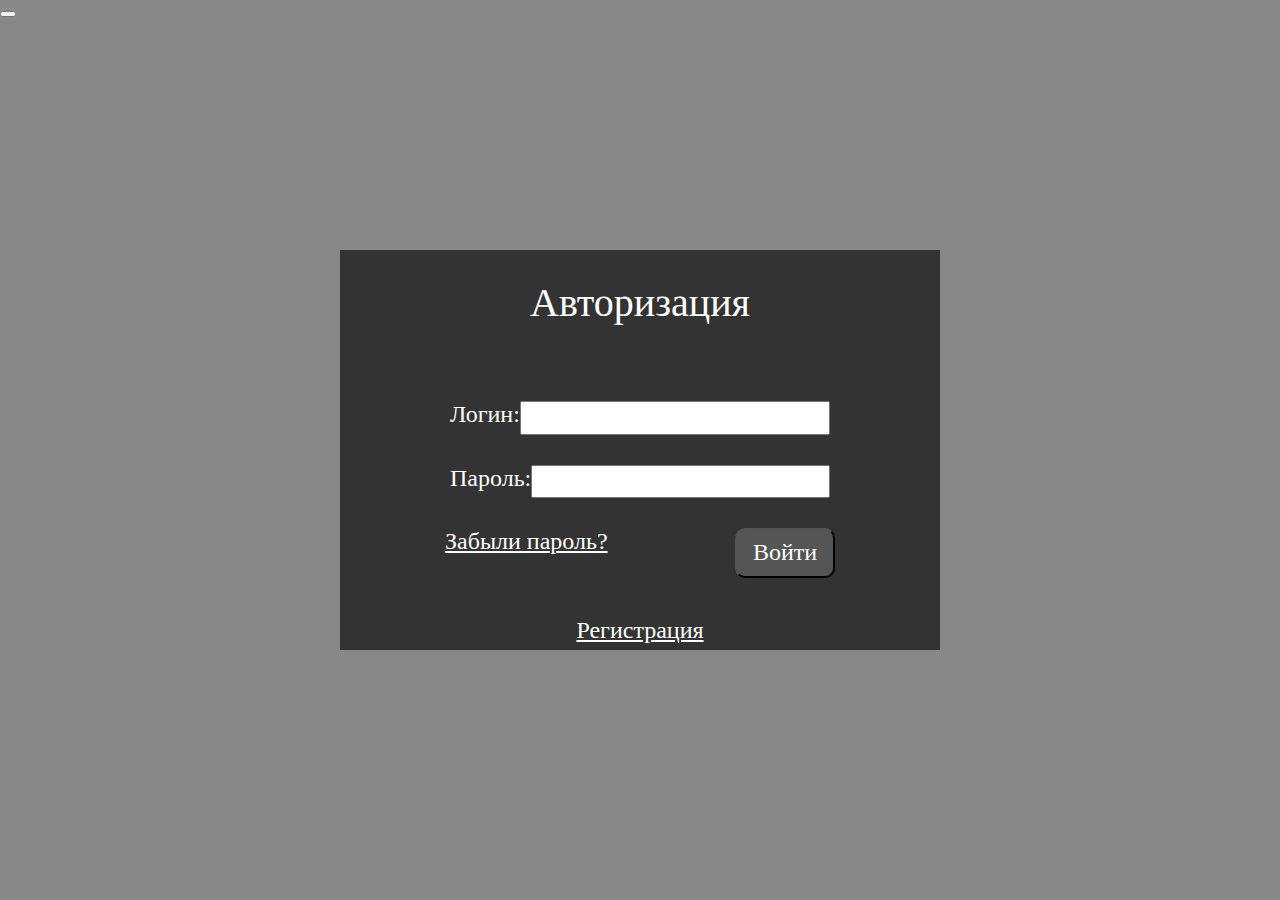
<file: autorization.html>
<!DOCTYPE html>
<html>
<head>
	<meta charset="utf-8">
	<meta name="viewport" content="width=device-width, initial-scale=1">
	<title>Авторизация</title>
	<link rel="stylesheet" type="text/css" href="normalize.css" />
	<link rel="stylesheet" type="text/css" href="style.css" />
</head>
<body>
    <div class="section js-section">
        <div class="section__header">
            <span class="title">Авторизация</span>
        </div>
        <div class="section__body">
            <!-- <form class="form"> -->
                <div class="section__contol">
                    <div class="section__login">
                        <span class="section__login-lable">Логин:</span>
                        <input type="text" class="section__login-input js-section-login-input" maxlength="10">
                    </div>
                </div>
                <div class="section__contol">
                    <div class="section__password">
                        <span class="section__password-lable">Пароль:</span>
                        <input type="password" class="section__password-input js-section-password-input" maxlength="10">
                    </div>
                </div>
                <div class="section__controls-footer">
                    <a class="section__link section__link_position-absolute" href="#">Забыли пароль?</a>
                    <div class="section__contol">
                        <button class="button button_move_right js-btm-autorization">Войти</button>
                    </div>
                </div>
            <!-- </form> -->
        </div>
        <div class="section__footer">
            <a class="section__link" href="registration.html">Регистрация</a>
        </div>
    </div>
    <script src="app.js"></script>
</body>
</html>
</file>
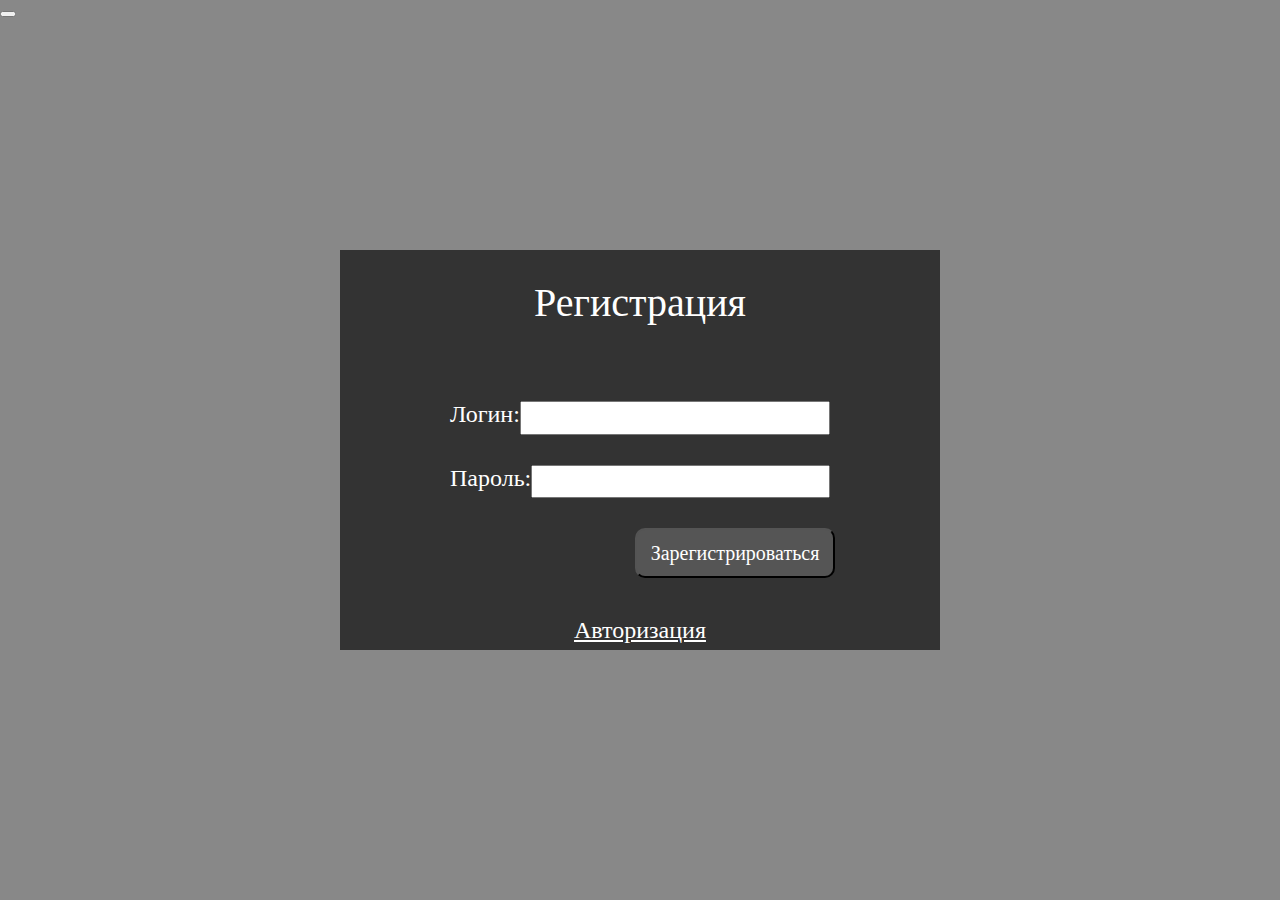
<file: registration.html>
<!DOCTYPE html>
<html>
<head>
	<meta charset="utf-8">
	<meta name="viewport" content="width=device-width, initial-scale=1">
	<title>Регистрация</title>
	<link rel="stylesheet" type="text/css" href="normalize.css" />
	<link rel="stylesheet" type="text/css" href="style.css" />
</head>
<body>
    <div class="section js-section">
        <div class="section__header">
            <span class="title">Регистрация</span>
        </div>
        <div class="section__body">
            <!-- <form class="form"> -->
                <div class="section__contol">
                    <div class="section__login">
                        <span class="section__login-lable">Логин:</span>
                        <input type="text" class="section__login-input js-section-login-input" maxlength="10">
                    </div>
                </div>
                <div class="section__contol">
                    <div class="section__password">
                        <span class="section__password-lable">Пароль:</span>
                        <input type="password" class="section__password-input js-section-password-input" maxlength="10">
                    </div>
                </div>
                <div class="section__controls-footer">
                    <div class="section__contol">
                        <button class="button button_move_right button_width-wider js-btm-registration">Зарегистрироваться</button>
                    </div>
                </div>
            <!-- </form> -->
        </div>
        <div class="section__footer">
            <a class="section__link" href="autorization.html">Авторизация</a>
        </div>
    </div>
    <script src="app.js"></script>
</body>
</html>
</file>
<file: style.css>
/*index.html*/
body {
	background-color: #888;
}

.chat {
	display: flex;
	flex-direction: column;
	margin: 0 auto;
	background-color: #333;
	width: 400px;
	height: 100vh;
}

.chat__body {
	display: flex;
	flex-direction: column;
	justify-content: flex-end;
	width: 400px;
	height: 0; 
	flex: auto; 
}

.chat__message-list {
	display: block;
	overflow: auto;
	padding:0;
	margin:0;
}

.chat__message {
	display: block;
	padding:0;
	margin:0;
}

.chat__footer {
	display: block;
}

.chat__control {
	display: block;
	opacity: 1;
}

.chat__message-input {
	display: block;
	box-sizing: border-box;
	width: 100%; 
	height: 50px;
	font-size: 32px;
	resize: none;
	border-radius: 10px;
}

.chat__controls {
	display: flex;
	width: 400px;
	height: 50px;
}




.message-snippet {
	display: flex;
	width: 100%;
}

.message-snippet__info {
	display: flex;
}

.message-snippet__author {
	display: flex;
	width: 64px;
	bottom: 1px;
}

.message-snippet__time {
	display: block;
	float: right;
	width: 100px;
	color: #999;
}

.message-snippet__text {
	display: block;
	background-color: #555;
	border-radius: 10px;
	padding: 5px;
	width: 280px;
	word-wrap: break-word;
}




.message-text {
	display: block;
	color: #fff;
	opacity: 1;
}




.author {
	display: block;
	width: 100%;
}

.author__name {
	display: flex;
	width: 100%;
	color: #c72;
	font-weight: bold;
	font-size: 16px;
	margin: 5px;
}

.author__avatar {
	display: block;
	position: sticky; 
	top: 10px;

}




.illustration {
	display: block;
}

.illustration__img {
	display: block;
	width: 64px;
	height: 100%;
	border-radius: 100%;
}




.button {
	display: block;
	box-sizing: border-box;
	border-radius: 10px;
}

.button_style_light {
	width: 100px;
	height: 50px;
	font-size: 16px;
	background: #555;
	color: #fff;
}

.button_move_right {
	font-size: 24px;
	margin: 0 0 auto auto;
	width: 100px;
	height: 50px;
	background: #555;
	color: #fff;
}

.button_width-wider {
	width: 200px;
	font-size: 20px;
}




.message-date {
	display: block;
	color: #fff;
	font-weight: bold;
	text-align: center;
}




/* Removes scrolling throughout the site */
::-webkit-scrollbar {
	width: 0;
}




/*section.html*/

.section {
	display: block;
	position:absolute;
	top: 50%;
	left: 50%;
	transform: translate(-50%, -50%);
	background-color: #333;
	width: 600px;
	height: 400px;
	color: #fff;
}

.section__header {
	display: block;
	/* background-color: #c72; */
	margin: 30px;
}


.section__body {
	display: block;
	/* background-color: #c02; */
	margin: 0 15%;	
	height: 200px;
	font-size: 24px;
	padding: 15px;
}

.section__contol {
	display: block;
	margin: 30px 0;
}

.section__login {
	display: flex;
	margin: 5px;
}

.section__login-lable {
	display: block;
}

.section__login-input {
	display: block;
	width: 100%;
}

.section__password {
	display: flex;
	margin: 5px;
}

.section__password-lable {
	display: block;
}

.section__password-input {
	display: block;
	width: 100%;
}


.section__footer {
	display: block;
	position: absolute;
	bottom: 5px;
	width: 100%;
	text-align: center;
}

.section__link {
	display: block;
	font-size: 24px;
	color: #fff;
}

.section__link_position-absolute {
	position: absolute;
}


.title {
	display: block;
	box-sizing: border-box;
	font-size: 40px;
	text-align:center;
}




.form {
	display: block;
}
</file>
